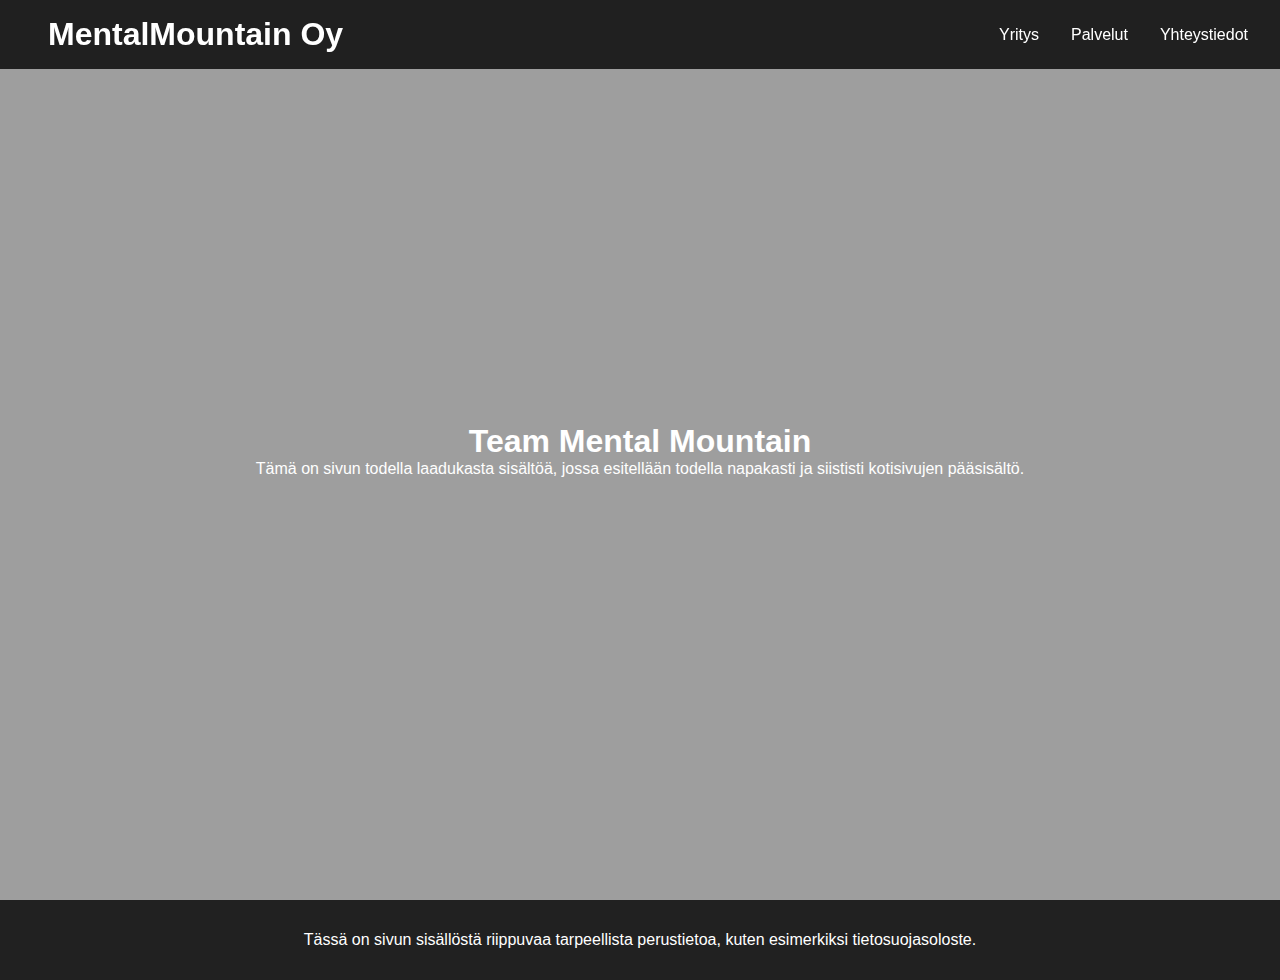
<file: index.html>
<!DOCTYPE html>
<html lang="fi">
  <head>
    <title>mentalmountain</title>
	<meta charset="UTF-8">
	<link href="tyylit.css"	rel="stylesheet">
  </head>
  <body>
	<div id="sivusto">
		<div id="navigointi">
			<h1><a href="index.html">MentalMountain Oy</a></h1>
			<ul>
				<li><a href="yritys.html">Yritys</a></li>
				<li><a href="palvelut.html">Palvelut</a></li>
				<li><a href="yhteystiedot.html">Yhteystiedot</a></li>
			</ul>
		</div>	
		<div id="etusivu" class="sivu">
			<h1>Team Mental Mountain</h1>
			<p>Tämä on sivun todella laadukasta sisältöä, jossa esitellään todella napakasti ja siististi kotisivujen pääsisältö.</p>
		</div>
		<div id="footer">
			<p>Tässä on sivun sisällöstä riippuvaa tarpeellista perustietoa,
			   kuten esimerkiksi tietosuojasoloste.</p>
		</div>	   
	</div>		
  </body>
</html>
</file>
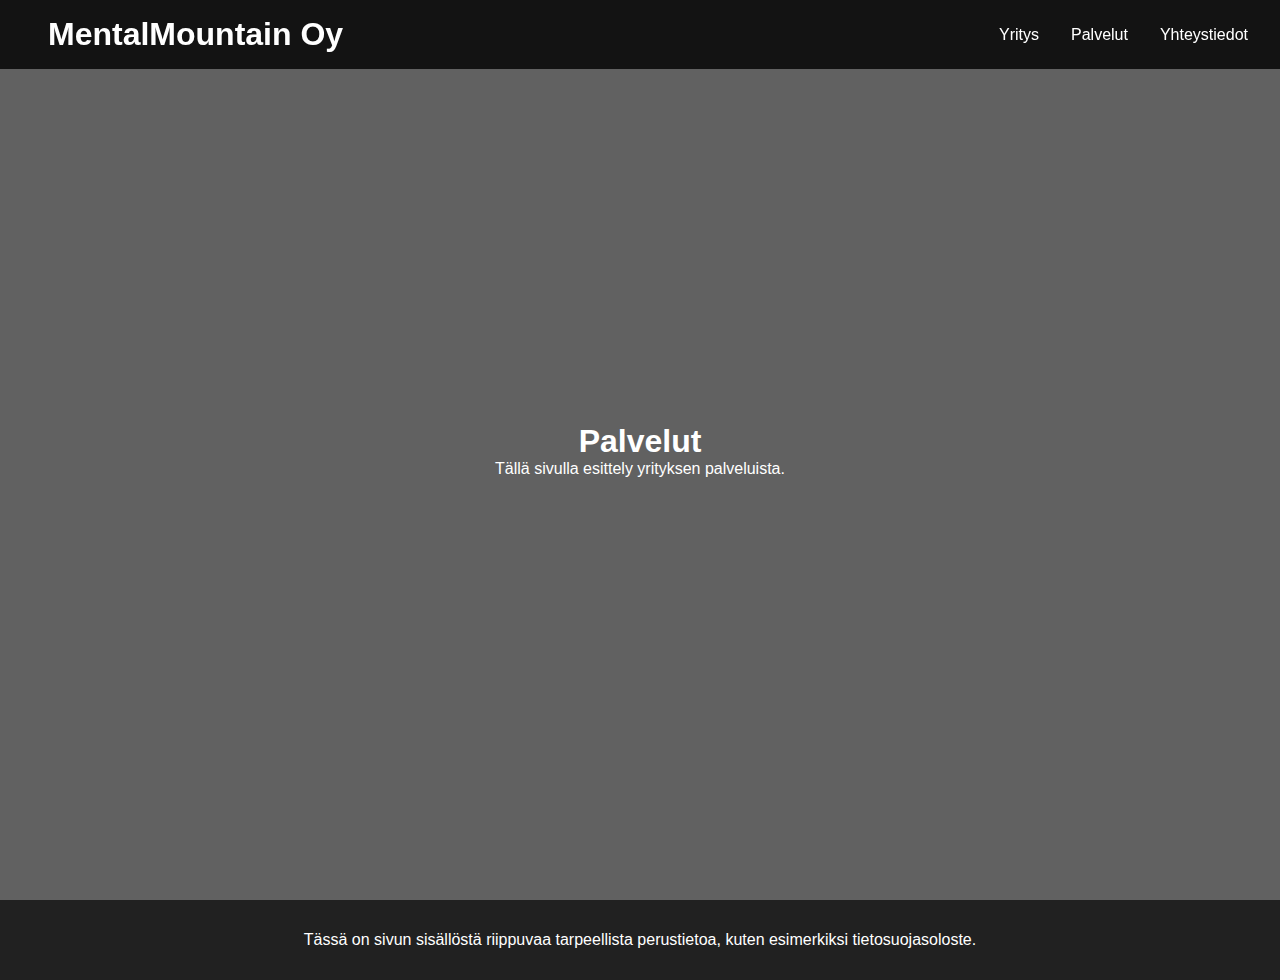
<file: palvelut.html>
<!DOCTYPE html>
<html lang="fi">
  <head>
    <title>mentalmountain</title>
	<meta charset="UTF-8">
	<link href="tyylit.css"	rel="stylesheet">
  </head>
  <body>
	<div id="sivusto">
		<div id="navigointi">
			<h1><a href="index.html">MentalMountain Oy</a></h1>
			<ul>
				<li><a href="yritys.html">Yritys</a></li>
				<li><a href="palvelut.html">Palvelut</a></li>
				<li><a href="yhteystiedot.html">Yhteystiedot</a></li>
			</ul>
		</div>	
		<div id="palvelut" class="sivu">
			<h1>Palvelut</h1>
			<p>Tällä sivulla esittely yrityksen palveluista.</p>
		</div>
		<div id="footer">
			<p>Tässä on sivun sisällöstä riippuvaa tarpeellista perustietoa,
			   kuten esimerkiksi tietosuojasoloste.</p>
		</div>	   
	</div>		
  </body>
</html>
</file>
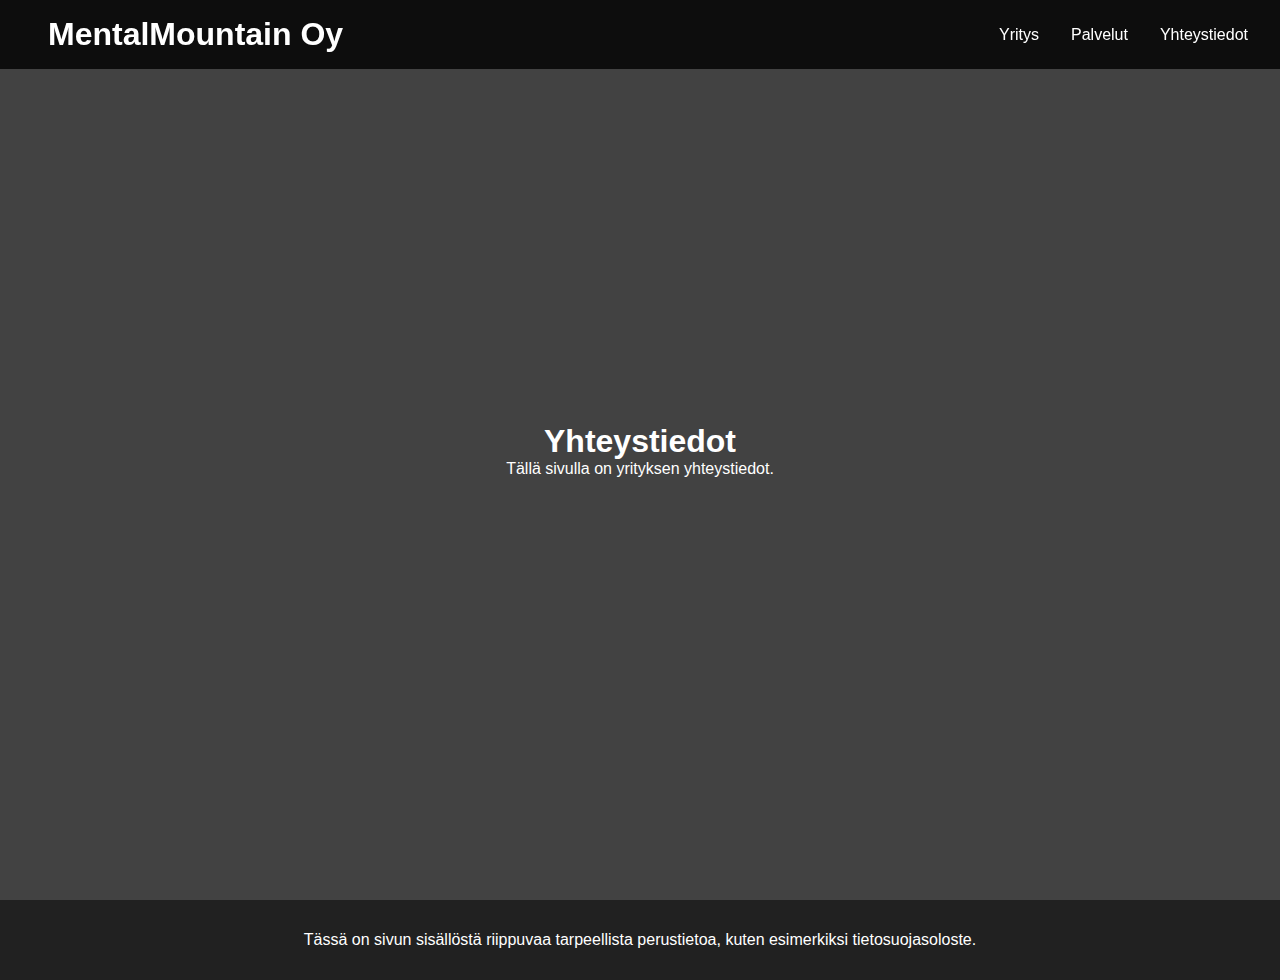
<file: yhteystiedot.html>
<!DOCTYPE html>
<html lang="fi">
  <head>
    <title>mentalmountain</title>
	<meta charset="UTF-8">
	<link href="tyylit.css"	rel="stylesheet">
  </head>
  <body>
	<div id="sivusto">
		<div id="navigointi">
			<h1><a href="index.html">MentalMountain Oy</a></h1>
			<ul>
				<li><a href="yritys.html">Yritys</a></li>
				<li><a href="palvelut.html">Palvelut</a></li>
				<li><a href="yhteystiedot.html">Yhteystiedot</a></li>
			</ul>
		</div>	
		<div id="yhteystiedot" class="sivu">
			<h1>Yhteystiedot</h1>
			<p>Tällä sivulla on yrityksen yhteystiedot.</p>
		</div>
		<div id="footer">
			<p>Tässä on sivun sisällöstä riippuvaa tarpeellista perustietoa,
			   kuten esimerkiksi tietosuojasoloste.</p>
		</div>	   
	</div>		
  </body>
</html>
</file>
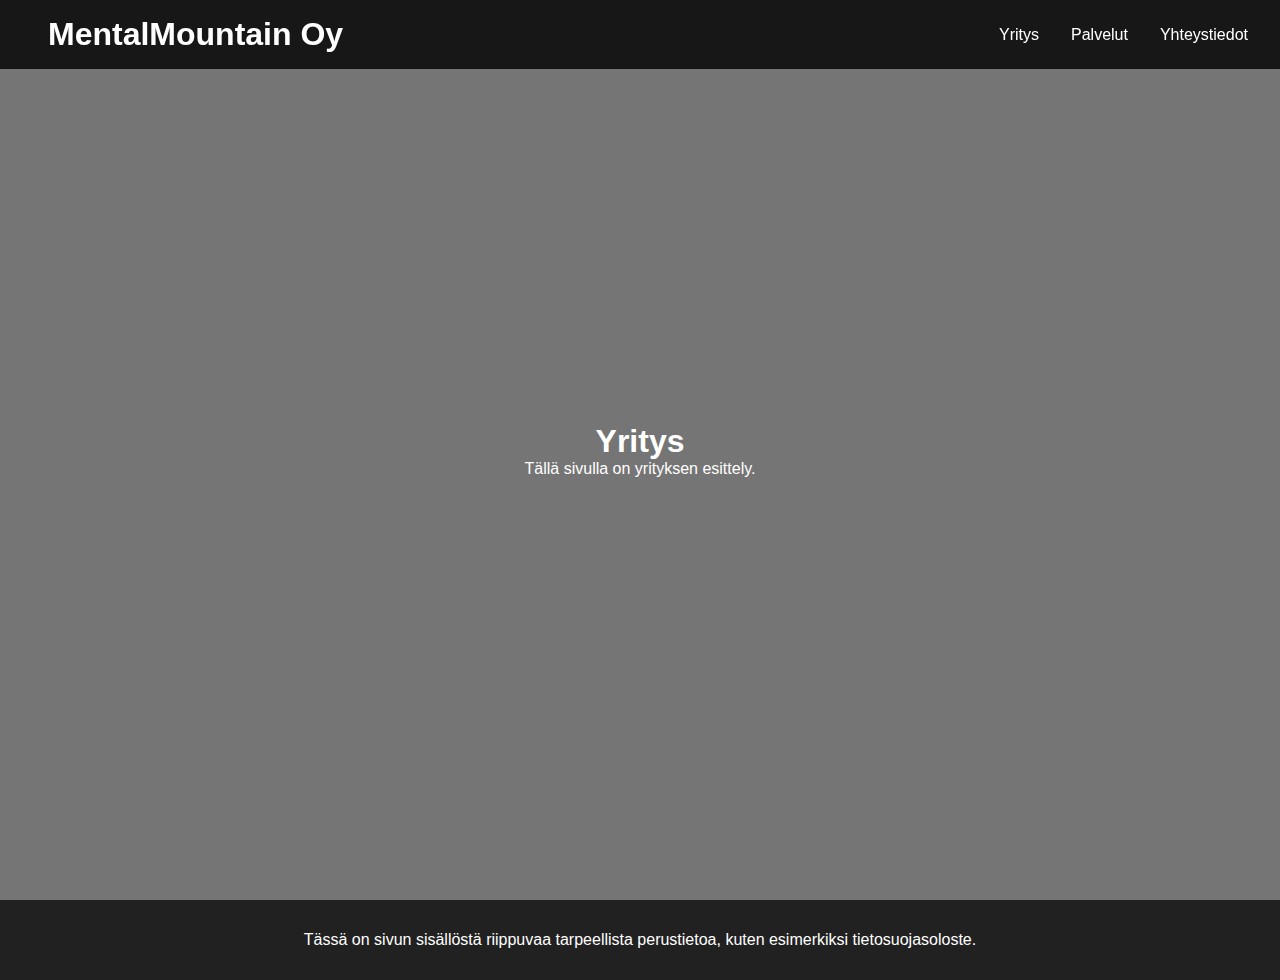
<file: yritys.html>
<!DOCTYPE html>
<html lang="fi">
  <head>
    <title>mentalmountain</title>
	<meta charset="UTF-8">
	<link href="tyylit.css"	rel="stylesheet">
  </head>
  <body>
	<div id="sivusto">
		<div id="navigointi">
			<h1><a href="index.html">MentalMountain Oy</a></h1>
			<ul>
				<li><a href="yritys.html">Yritys</a></li>
				<li><a href="palvelut.html">Palvelut</a></li>
				<li><a href="yhteystiedot.html">Yhteystiedot</a></li>
			</ul>
		</div>	
		<div id="yritys" class="sivu">
			<h1>Yritys</h1>
			<p>Tällä sivulla on yrityksen esittely.</p>
		</div>
		<div id="footer">
			<p>Tässä on sivun sisällöstä riippuvaa tarpeellista perustietoa,
			   kuten esimerkiksi tietosuojasoloste.</p>
		</div>	   
	</div>		
  </body>
</html>
</file>
<file: tyylit.css>
* {
	margin: 0;
	padding: 0;
}

body {
	font-family: sans-serif;
	color: #fff;	
}

.sivu {
	height: 100vh;
}

.sivu, #footer {
	display: flex;
	flex-direction: column;
	justify-content: center;
	align-items: center;
}

#navigointi {
	background-color: rgba(0,0,0,0.8);
	position: fixed;
	width: 100%;
	display: flex;
	justify-content: space-between;
	align-items: center;
	padding: 1em;
	box-sizing: border-box;
}

#navigointi a {
	color: #fff;
	text-decoration: none;
	padding: 0 1em;	
}

#navigointi a:hover {
	color: #FFFF00;  
}	
#navigointi ul {
	display: flex;
}	

#navigointi ul li {
	display: block;
}

#etusivu {
	background-color:#9E9E9E;
}
#yritys	{
	background-color:#757575;
}
#palvelut {
	background-color:#616161;	
}
#yhteystiedot {
	background-color:#424242;	
}
#footer	{
	background-color:#212121;
	height: 5em;
}
</file>
